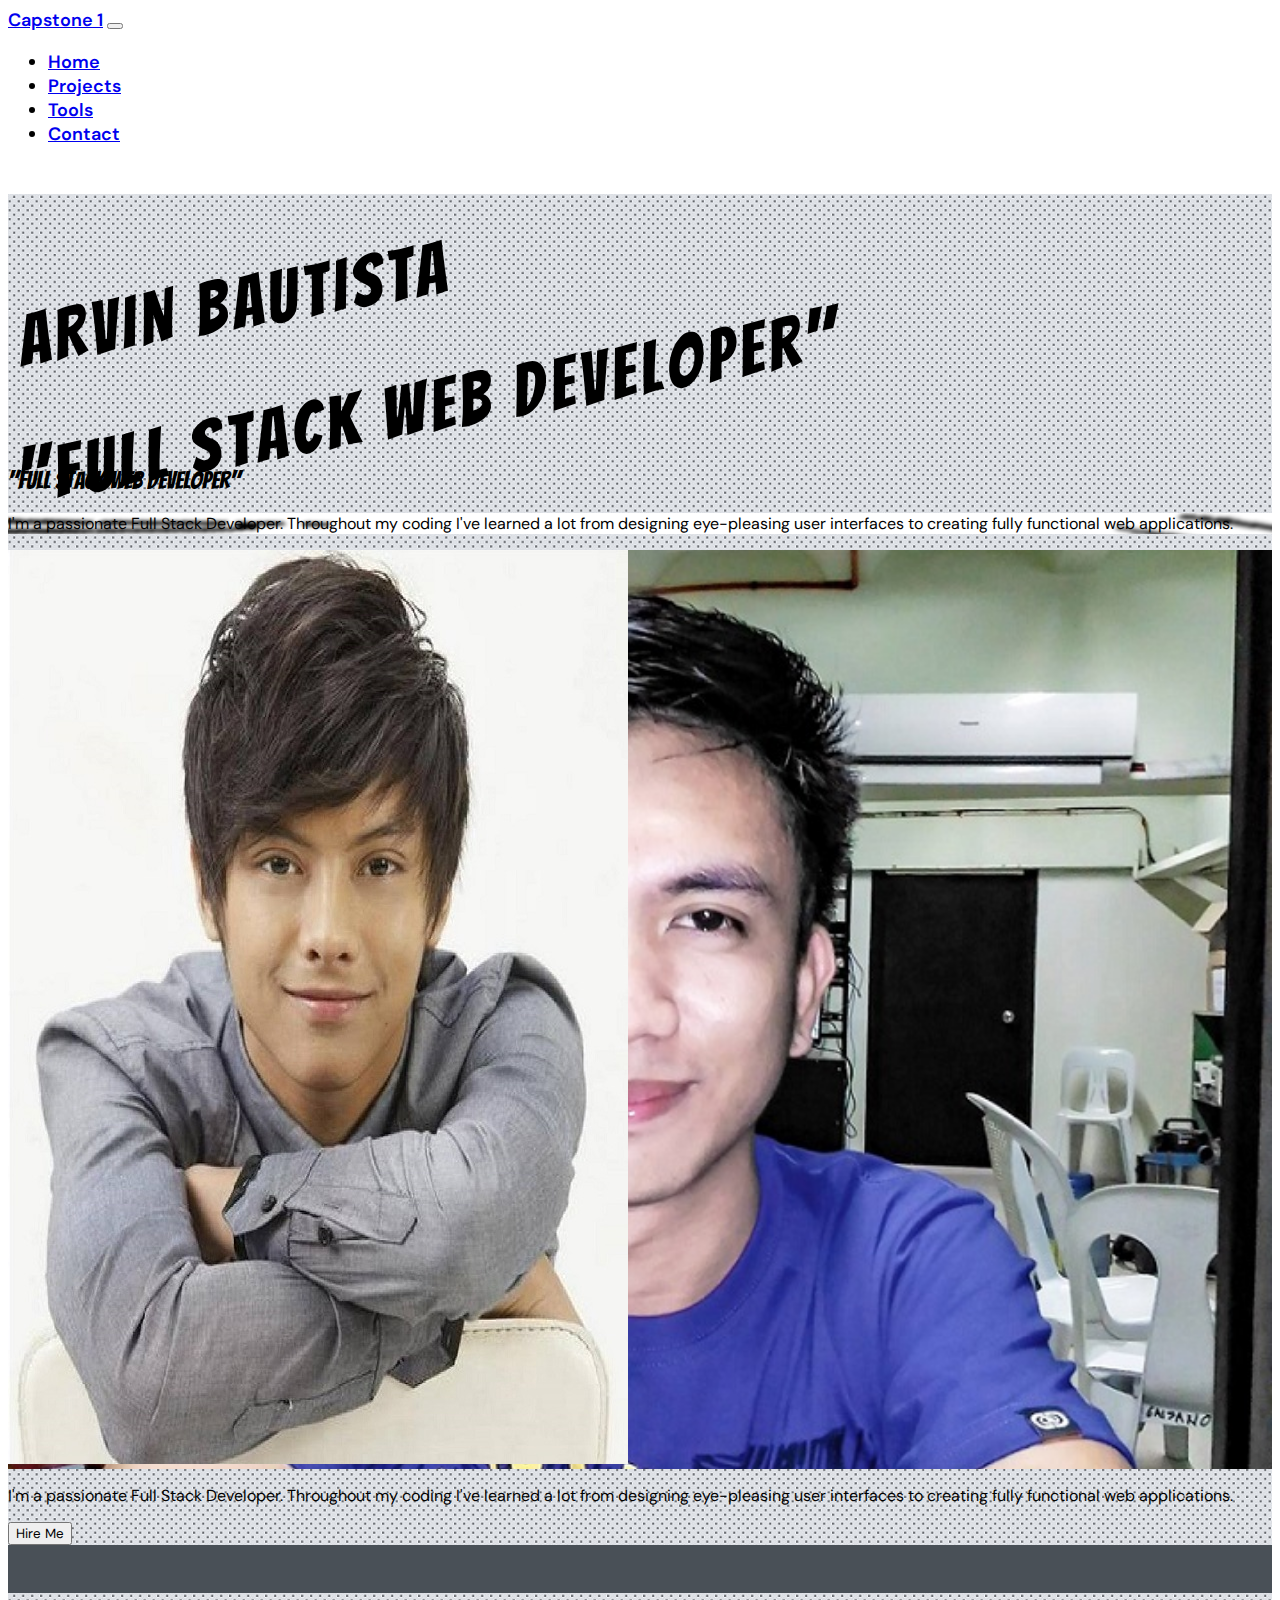
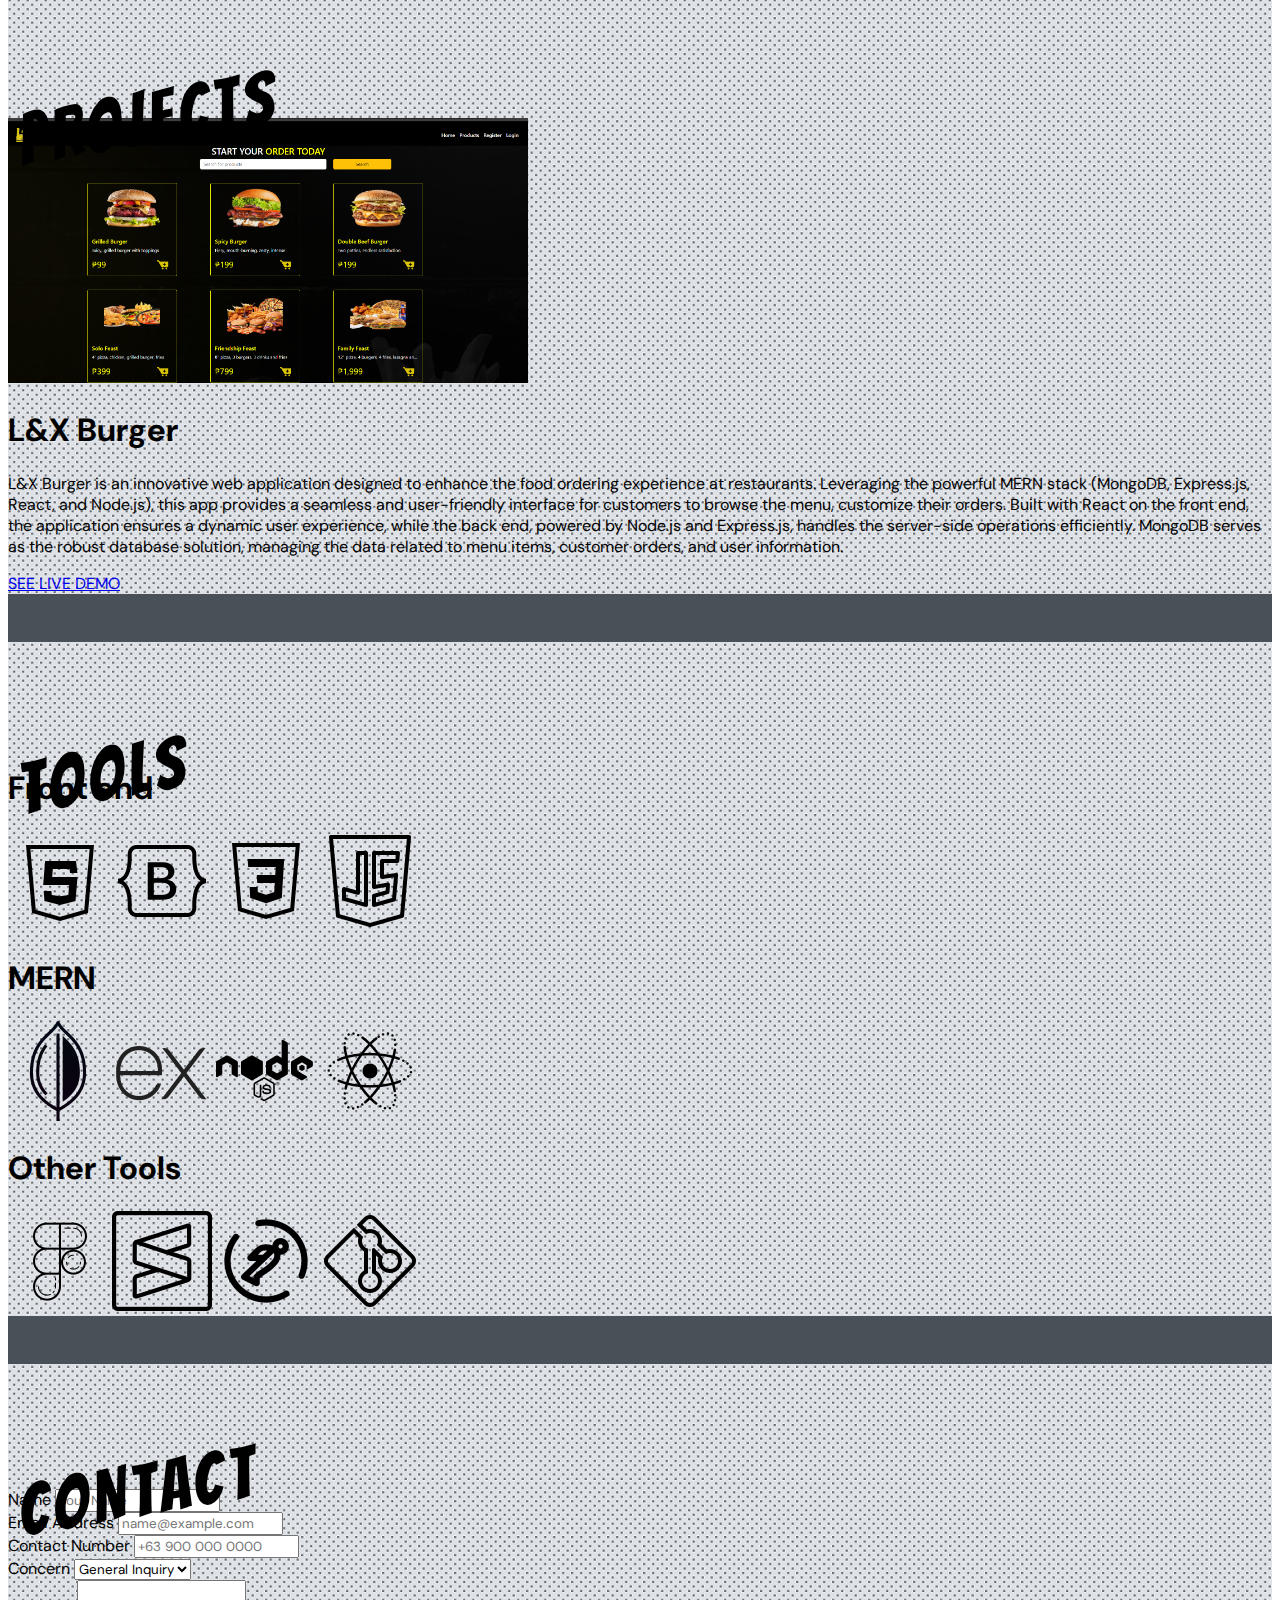
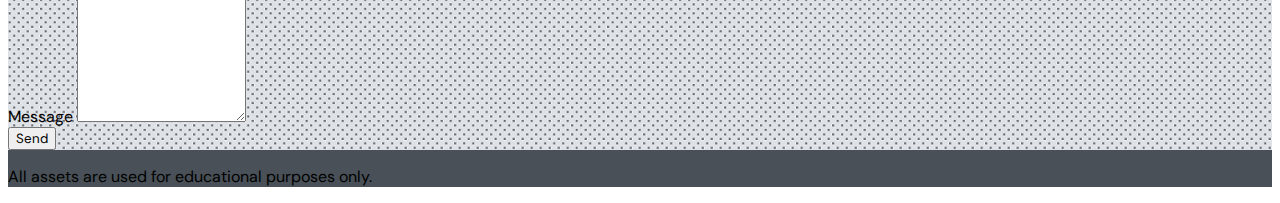
<file: docs/index.html>
<!DOCTYPE html>
<html>
  <head>
    <meta charset="utf-8" />
    <meta
      name="viewport"
      content="width=device-width, initial-scale=1, shrink-to-fit=no"
    />
    <link rel="stylesheet" href="index.css" />
    <link rel="preconnect" href="https://fonts.googleapis.com" />
    <link rel="preconnect" href="https://fonts.gstatic.com" crossorigin />
    <link
      href="https://fonts.googleapis.com/css2?family=Bangers&display=swap"
      rel="stylesheet"
    />
    <link
      href="https://fonts.googleapis.com/css2?family=DM+Sans:ital,opsz@0,9..40;1,9..40&display=swap"
      rel="stylesheet"
    />

    <!-- Bootstrap Link -->
    <link
      href="https://cdn.jsdelivr.net/npm/bootstrap@5.0.2/dist/css/bootstrap.min.css"
      rel="stylesheet"
      integrity="sha384-EVSTQN3/azprG1Anm3QDgpJLIm9Nao0Yz1ztcQTwFspd3yD65VohhpuuCOmLASjC"
      crossorigin="anonymous"
    />
    <title>Arvin Bautista</title>
    <link rel="icon" type="image/png" sizes="16x16" href="images/ab.png" />
  </head>

  <body>
    <!-- Navbar Section Start -->
    <nav
      class="navbar navbar-expand-lg navbar-light border border-dark border-3 bg-light fixed-top"
    >
      <div class="container-fluid">
        <a class="navbar-brand" href="#">Capstone 1</a>
        <button
          class="navbar-toggler"
          type="button"
          data-bs-toggle="collapse"
          data-bs-target="#navbarNav"
          aria-controls="navbarNav"
          aria-expanded="false"
          aria-label="Toggle navigation"
        >
          <span class="navbar-toggler-icon"></span>
        </button>
        <div class="collapse navbar-collapse text-center" id="navbarNav">
          <ul class="navbar-nav ms-auto pe-5">
            <li class="nav-item">
              <a class="nav-link" href="#landing">Home</a>
            </li>
            <li class="nav-item">
              <a class="nav-link" href="#projects">Projects</a>
            </li>
            <li class="nav-item">
              <a class="nav-link" href="#tools">Tools</a>
            </li>
            <li class="nav-item">
              <a class="nav-link" href="#contact">Contact</a>
            </li>
          </ul>
        </div>
      </div>
    </nav>

    <main class="background pt-5 pb-3">
      <section id="landing">
        <div
          class="container-lg row border-3 bg-light border-dark border rounded mx-auto mt-5 p-5 dots"
        >
          <div class="col-md-6">
            <h1 class="heading-1 text-center bangers-regular">
              ARVIN <span class="text-danger">BAUTISTA </span>
            </h1>

            <h2
              class="heading-1 text-center bangers-regular col-lg-12 d-none d-sm-block"
            >
              "Full Stack Web Developer"
            </h2>
            <h2
              class="text-center bangers-regular col-sm-12 d-block d-sm-none text-primary"
            >
              "Full Stack Web Developer"
            </h2>

            <div
              class="border-3 border-dark border rounded mt-lg-5 d-none d-sm-block"
              id="info"
            >
              <div
                class="bg-light border-3 border-dark border rounded m-5"
                id="para1"
              >
                <p class="p-2 text-center">
                  I'm a passionate Full Stack Developer. Throughout my coding
                  I've learned a lot from designing eye-pleasing user interfaces
                  to creating fully functional web applications.
                </p>
              </div>
            </div>
          </div>
          <div class="col-md-6 text-center">
            <div class="image-container border-3 border-dark border rounded">
              <img
                src="images/profile-manga.jpg"
                class="img-fluid w-100"
                alt="landing"
                id="profile"
              />
            </div>
            <p
              class="p-2 text-center d-block d-sm-none border-3 border-dark border rounded bg-light lh-1"
            >
              I'm a passionate Full Stack Developer. Throughout my coding I've
              learned a lot from designing eye-pleasing user interfaces to
              creating fully functional web applications.
            </p>
            <a href="#contact"
              ><button class="btn btn-dark mt-4 rounded">Hire Me</button></a
            >
          </div>
        </div>
      </section>

      <section id="projects">
        <div
          class="container-lg row border-3 bg-light border-dark border rounded mx-auto mt-5 p-5 dots"
        >
          <h1 class="heading-1 text-center bangers-regular">PROJECTS</h1>
          <div
            class="container row border-3 bg-light border-dark border rounded mx-auto mt-5 p-5"
          >
            <div
              class="container row border-3 bg-light border-dark border rounded mx-auto mt-5 p-5"
            >
              <div class="col-md-6">
                <img
                  width="520"
                  src="images/lxburger.png"
                  class="img-fluid"
                  alt="landing-page"
                />
              </div>

              <div class="col-md-6">
                <h1>L&X Burger</h1>
                <p>
                  L&X Burger is an innovative web application designed to
                  enhance the food ordering experience at restaurants.
                  Leveraging the powerful MERN stack (MongoDB, Express.js,
                  React, and Node.js), this app provides a seamless and
                  user-friendly interface for customers to browse the menu,
                  customize their orders. Built with React on the front end, the
                  application ensures a dynamic user experience, while the back
                  end, powered by Node.js and Express.js, handles the
                  server-side operations efficiently. MongoDB serves as the
                  robust database solution, managing the data related to menu
                  items, customer orders, and user information.
                </p>
                <p>
                  <a
                    href="http://zuitt-bootcamp-prod-421-7218-canta.s3-website.us-east-1.amazonaws.com/"
                    >SEE LIVE DEMO</a
                  >
                </p>
              </div>
            </div>
          </div>
        </div>
      </section>

      <section id="tools">
        <div
          class="container-lg row border-3 bg-light border-dark border rounded mx-auto mt-5 p-5 dots"
        >
          <h1 class="heading-1 text-center bangers-regular">TOOLS</h1>
          <div class="border-3 border-dark border rounded bg-light">
            <h1 class="text-center pt-4">Front end</h1>
            <div
              id="tools-1"
              class="d-flex justify-content-center align-items-center flex-wrap"
            >
              <img width="100" src="images/html.png" />
              <img width="100" src="images/bootstrap.png" />
              <img width="100" src="images/css.png" />
              <img width="100" src="images/javascript.png" />
            </div>
            <h1 class="text-center pt-4">MERN</h1>
            <div
              id="tools-2"
              class="d-flex justify-content-center align-items-center flex-wrap"
            >
              <img width="100" src="images/mongodb.png" />
              <img width="100" src="images/expressjs.png" />
              <img width="100" src="images/nodejs.png" />
              <img width="100" src="images/reactjs.png" />
            </div>
            <h1 class="text-center py-4">Other Tools</h1>
            <div
              id="tools-3"
              class="d-flex justify-content-center align-items-center flex-wrap pb-4"
            >
              <img width="100" src="images/figma.png" />
              <img width="100" src="images/sublime.png" />
              <img width="100" src="images/postman.png" />
              <img width="100" src="images/git.png" />
            </div>
          </div>
        </div>
      </section>

      <section id="contact">
        <div
          class="container-lg row border-3 bg-light border-dark border rounded mx-auto mt-5 p-5 dots"
        >
          <h1 class="heading-1 text-center bangers-regular">CONTACT</h1>

          <div class="container">
            <div class="row">
              <div
                class="col-12 col-md-6 offset-md-3 text-center border-3 bg-light border-dark border rounded"
              >
                <form id="form-col">
                  <div class="my-3 text-black">
                    <label for="name" class="form-label">Name</label>
                    <input
                      type="text"
                      class="form-control"
                      id="name"
                      name="name"
                      placeholder="Your Name"
                      required
                    />
                  </div>
                  <div class="mb-3 text-black">
                    <label for="email" class="form-label">Email Address</label>
                    <input
                      type="email"
                      class="form-control"
                      id="email"
                      name="email"
                      placeholder="name@example.com"
                      required
                    />
                  </div>
                  <div class="mb-3 text-black">
                    <label for="contactnumber" class="form-label"
                      >Contact Number</label
                    >
                    <input
                      type="number"
                      class="form-control"
                      id="contact"
                      name="contact"
                      placeholder="+63 900 000 0000"
                    />
                  </div>
                  <div class="mb-3 text-black">
                    <label for="concern" class="form-label">Concern</label>
                    <select class="form-select" id="concern" name="concern">
                      <option value="General Inquiry">General Inquiry</option>
                      <option value="Feedback">Job Offer</option>
                      <option value="Support">Support</option>
                    </select>
                  </div>
                  <div class="mb-3 text-black">
                    <label for="message" class="form-label">Message</label>
                    <textarea
                      class="form-control"
                      id="message"
                      name="message"
                      rows="8"
                    ></textarea>
                  </div>
                  <button
                    type="submit"
                    class="btn btn-dark mb-3"
                    data-bs-toggle="modal"
                    data-bs-target="#exampleModal"
                  >
                    Send
                  </button>
                </form>
              </div>
            </div>
          </div>
        </div>
      </section>

      <p class="text-center">
        All assets are used for educational purposes only.
      </p>
    </main>

    <!-- Bootstrap Script -->
    <script
      src="https://cdn.jsdelivr.net/npm/bootstrap@5.0.2/dist/js/bootstrap.bundle.min.js"
      integrity="sha384-MrcW6ZMFYlzcLA8Nl+NtUVF0sA7MsXsP1UyJoMp4YLEuNSfAP+JcXn/tWtIaxVXM"
      crossorigin="anonymous"
    ></script>
  </body>
</html>
</file>
<file: docs/index.css>
*{
    font-family: "DM Sans", monospace;
/*    font-weight: bolder;*/
}

.bangers-regular {
    font-family: "Bangers", system-ui;
    font-weight: 400;
    font-style: normal;
  }
  
.background {
    background-color: #495057;
}
.heading-1 {
    letter-spacing: 5px;
    font-size: 4.5rem;
    transform: rotate(-10deg);
}
.text-red {
    color: red
}

#info {
    background-image: url('images/linecomics.png') ;
    background-position: center center;
    background-repeat: no-repeat;
    background-size: cover;
}

#para1:hover {
 background-color: black !important;
 color:white;
 transition: 0.5s ease-in-out;
  
}
.image-container {
    background: url('./images/profile-hovered.jpg') no-repeat center;
    background-size: cover; 
    
}

.image-container:hover #profile {
    visibility: hidden;
    transition: 0.5s ease;
}
nav{
    font-family: "Bangers", system-ui;
    font-weight:600;
    font-size: large;
}

#tools img:hover{
    border-radius: 5%;
    transition: 0.3s ease-out;
    transform: scale(1.4);
/*    transform: rotate(45deg);*/
}

.dots{
    background-image: url(images/dots.jpg);

}    

.text-danger{
    font-family: "Bangers", system-ui;
    font-weight: 400;
    font-style: normal;

}

html {
    scroll-behavior:smooth;
    scroll-padding-top: 75px;
}
</file>
